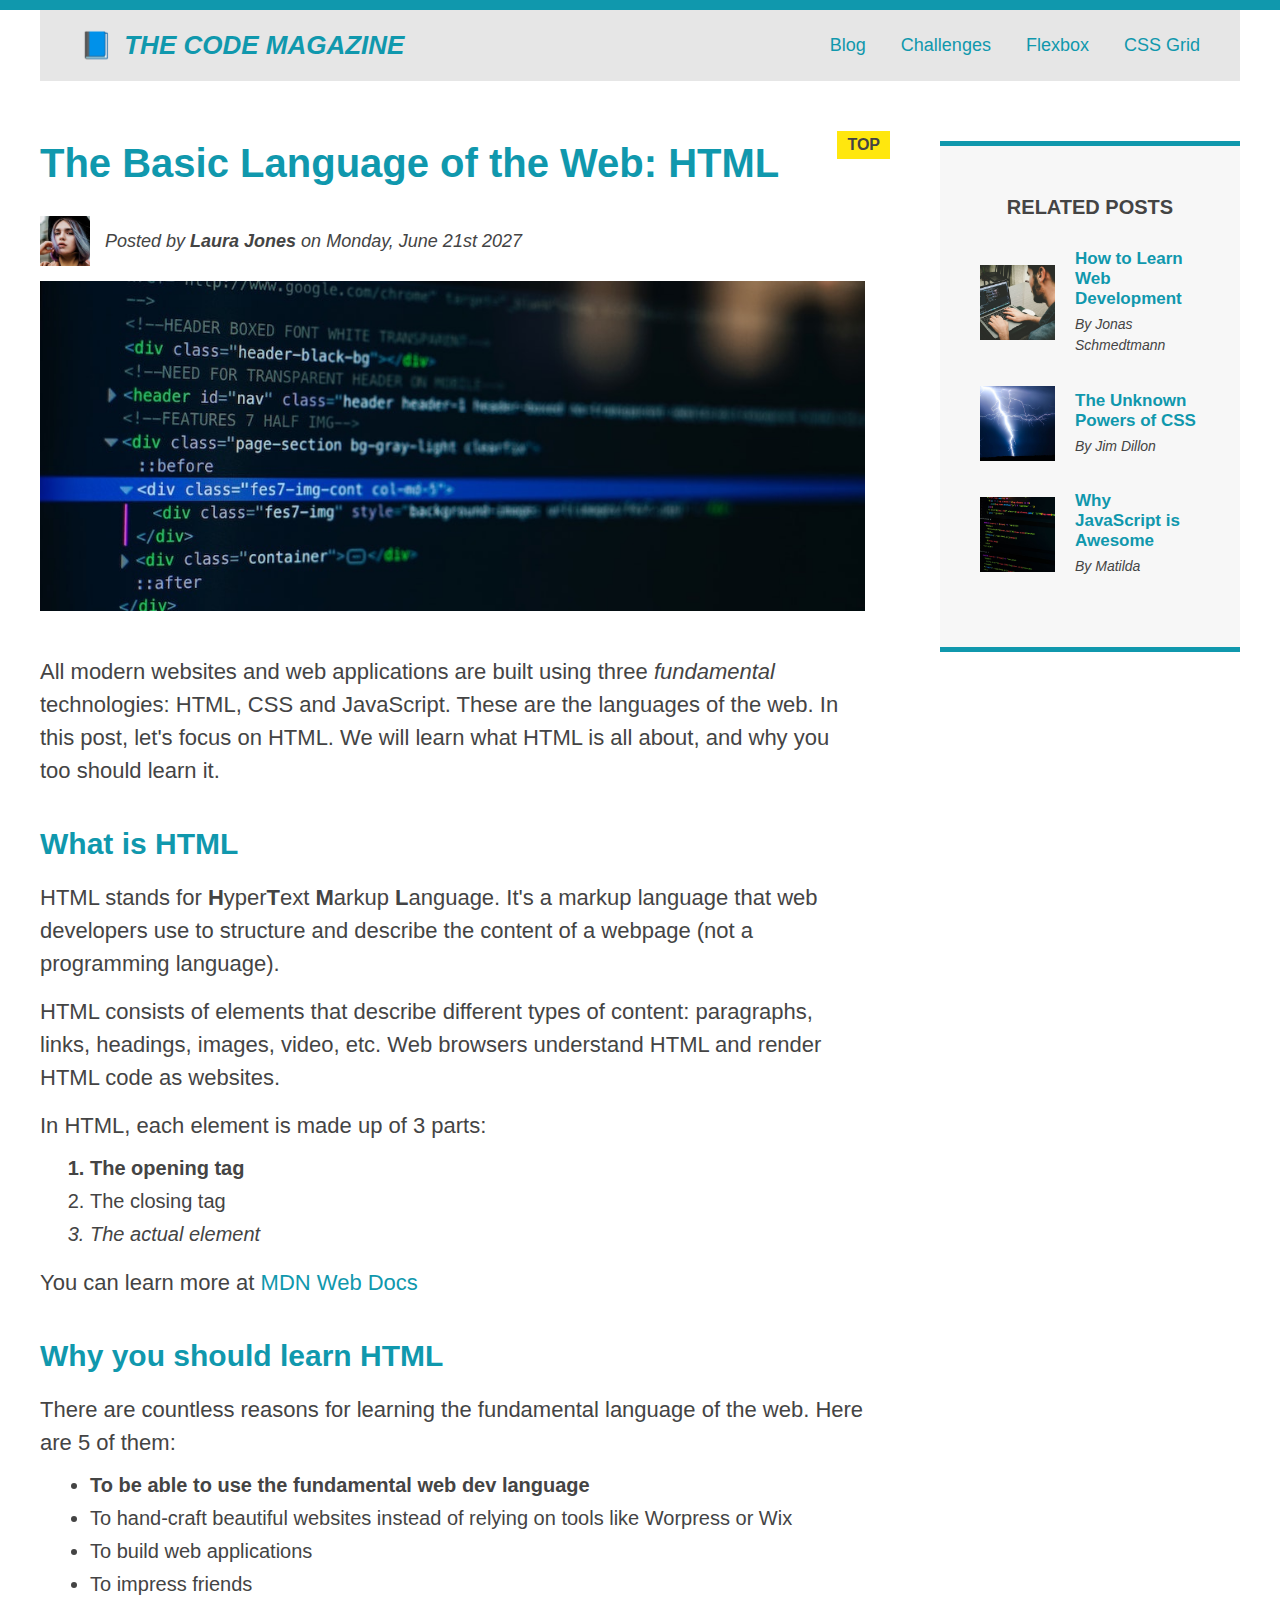
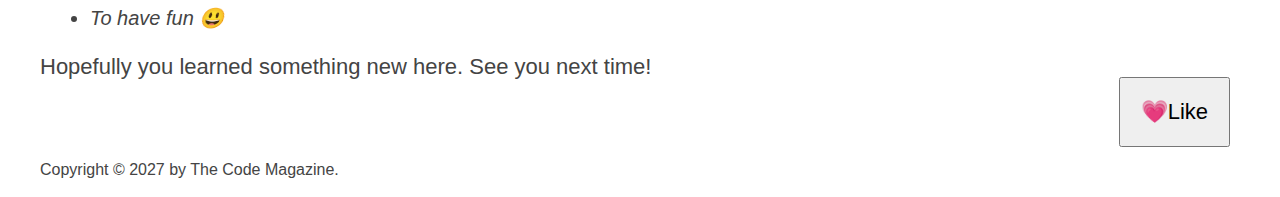
<file: index.html>
<!DOCTYPE html>
<html lang="en">
  <head>
    <meta charset="UTF-8" />
    <link href="style.css" rel="stylesheet" />
    <title>The Basic Language of the Web: HTML</title>
  </head>

  <body>
    <!--
    <h1>The Basic Language of the Web: HTML</h1>
    <h2>The Basic Language of the Web: HTML</h2>
    <h3>The Basic Language of the Web: HTML</h3>
    <h4>The Basic Language of the Web: HTML</h4>
    <h5>The Basic Language of the Web: HTML</h5>
    <h6>The Basic Language of the Web: HTML</h6>
    -->

    <div class="container">
      <header class="main-header">
        <h1>📘 The Code Magazine</h1>

        <nav>
          <a href="img/blog.html">Blog</a>
          <a href="#">Challenges</a>
          <a href="filler/flexbox.html">Flexbox</a>
          <a href="filler/css-grid.html">CSS Grid</a>
        </nav>
      </header>
      <!-- ONLY NECESSARY FOR FLEXBOX -->
      <!-- <div class="row"> -->
      <article>
        <header class="post-header">
          <h2>The Basic Language of the Web: HTML</h2>

          <div class="author-box">
            <img
              src="img/laura-jones.jpg"
              alt="Headshot of Laura Jones"
              width="50"
              height="50"
            />

            <p id="author" class="author">
              Posted by <strong>Laura Jones</strong> on Monday, June 21st 2027
            </p>
          </div>

          <img
            src="img/post-img.jpg"
            alt="HTML code on a screen"
            width="500"
            height="200"
            class="post-img"
          />
        </header>
        <p>
          All modern websites and web applications are built using three
          <em>fundamental</em>
          technologies: HTML, CSS and JavaScript. These are the languages of the
          web. In this post, let's focus on HTML. We will learn what HTML is all
          about, and why you too should learn it.
        </p>

        <h3>What is HTML</h3>
        <p>
          HTML stands for <strong>H</strong>yper<strong>T</strong>ext
          <strong>M</strong>arkup <strong>L</strong>anguage. It's a markup
          language that web developers use to structure and describe the content
          of a webpage (not a programming language).
        </p>
        <p>
          HTML consists of elements that describe different types of content:
          paragraphs, links, headings, images, video, etc. Web browsers
          understand HTML and render HTML code as websites.
        </p>
        <p>In HTML, each element is made up of 3 parts:</p>
        <ol>
          <li class="first-li">The opening tag</li>
          <li>The closing tag</li>
          <li>The actual element</li>
        </ol>
        <p>
          You can learn more at
          <a href="https://developer.mozilla.org/en-US/" target="_blank"
            >MDN Web Docs</a
          >
        </p>

        <h3>Why you should learn HTML</h3>
        <p>
          There are countless reasons for learning the fundamental language of
          the web. Here are 5 of them:
        </p>

        <ul>
          <li class="first-li">
            To be able to use the fundamental web dev language
          </li>
          <li>
            To hand-craft beautiful websites instead of relying on tools like
            Worpress or Wix
          </li>
          <li>To build web applications</li>
          <li>To impress friends</li>
          <li>To have fun 😃</li>
        </ul>
        <p>Hopefully you learned something new here. See you next time!</p>
      </article>

      <aside>
        <h4>Related posts</h4>
        <ul class="related">
          <li class="related-post">
            <img
              src="img/related-1.jpg"
              alt="Programmer Guy"
              width="75"
              height="75"
            />
            <div>
              <a href="#" class="related-link">How to Learn Web Development</a>
              <p class="related-author">By Jonas Schmedtmann</p>
            </div>
          </li>
          <li class="related-post">
            <img
              src="img/related-2.jpg"
              alt="Lightning Strike"
              width="75"
              height="75"
            />
            <div>
              <a href="#" class="related-link">The Unknown Powers of CSS</a>
              <p class="related-author">By Jim Dillon</p>
            </div>
          </li>
          <li class="related-post">
            <img
              src="img/related-3.jpg"
              alt="Code in the screen"
              width="75"
              height="75"
            />
            <div>
              <a href="#" class="related-link">Why JavaScript is Awesome</a>
              <p class="related-author">By Matilda</p>
            </div>
          </li>
        </ul>
      </aside>
      <!-- </div> -->

      <footer>
        <p id="copyright" class="copyright text">
          Copyright &copy; 2027 by The Code Magazine.
        </p>
      </footer>
    </div>

    <button>💗Like</button>
  </body>
</html>
</file>
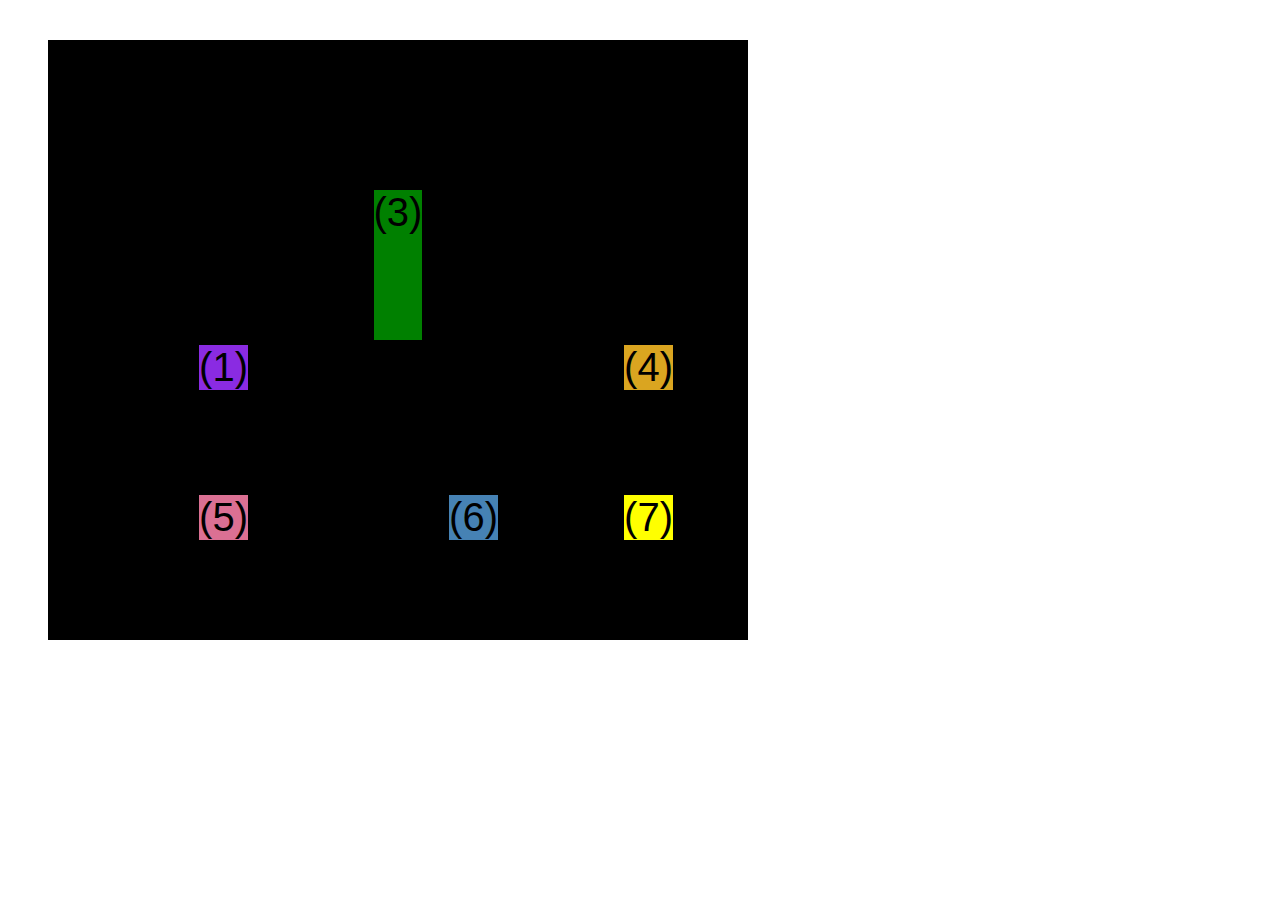
<file: css-grid.html>
<!DOCTYPE html>
<html lang="en">
  <head>
    <meta charset="UTF-8" />
    <meta http-equiv="X-UA-Compatible" content="IE=edge" />
    <meta name="viewport" content="width=device-width, initial-scale=1.0" />
    <title>CSS Grid</title>
    <style>
      .el--1 {
        background-color: blueviolet;
      }
      .el--2 {
        background-color: orangered;
      }
      .el--3 {
        background-color: green;
        height: 150px;
      }
      .el--4 {
        background-color: goldenrod;
      }
      .el--5 {
        background-color: palevioletred;
      }
      .el--6 {
        background-color: steelblue;
      }
      .el--7 {
        background-color: yellow;
      }
      .el--8 {
        background-color: crimson;
      }

      .container--1 {
        /* STARTER */
        font-family: sans-serif;
        background-color: #ddd;
        font-size: 30px;
        margin: 40px;

        /* CSS GRID */
        display: grid;
        /* grid-template-columns: 200px 200px 1fr 1fr; */
        /* grid-template-rows: 300px 200px; */
        /* grid-template-columns: 1fr 1fr 1fr auto; */
        grid-template-columns: repeat(4, 1fr);
        grid-template-rows: 1fr 1fr;
        /* height: 500px; */

        /* gap: 30px; */
        column-gap: 20px;
        row-gap: 40px;
        /* TEMP */
        display: none;
      }

      .el--8 {
        grid-column: 2 / 3;
        /* grid-row: 1 / span 2; */
        grid-row: 1 / 2;
      }

      .el--2 {
        /* grid-column: 1 /4; */
        /* grid-column: 1 / span 4; */
        grid-column: 1 / -1;
        grid-row: 2;
      }

      .el--6 {
        /* grid-row: 3 / 5; */
      }

      .container--2 {
        /* STARTER */
        font-family: sans-serif;
        background-color: black;
        font-size: 40px;
        margin: 40px;

        width: 700px;
        height: 600px;

        /* CSS GRID */
        display: grid;
        grid-template-columns: 125px 200px 125px;
        grid-template-rows: 250px 100px;
        gap: 50px;

        /* Aligning tracks inside container: distribute empty space */
        justify-content: center;
        /* justify-content: space-between; */
        align-content: center;
        /* Aligning items INSIDE cells: moving items around inside cells */
        align-items: end;
        justify-items: end;
      }

      .el--3 {
        align-self: center;
        justify-self: center;
      }
    </style>
  </head>
  <body>
    <div class="container--1">
      <div class="el el--1">(1) HTML</div>
      <div class="el el--2">(2) and</div>
      <div class="el el--3">(3) CSS</div>
      <div class="el el--4">(4) are</div>
      <div class="el el--5">(5) amazing</div>
      <div class="el el--6">(6) languages</div>
      <!-- <div class="el el--7">(7) to</div> -->
      <div class="el el--8">(8) learn</div>
    </div>

    <div class="container--2">
      <div class="el el--1">(1)</div>
      <div class="el el--3">(3)</div>
      <div class="el el--4">(4)</div>
      <div class="el el--5">(5)</div>
      <div class="el el--6">(6)</div>
      <div class="el el--7">(7)</div>
    </div>
  </body>
</html>
</file>
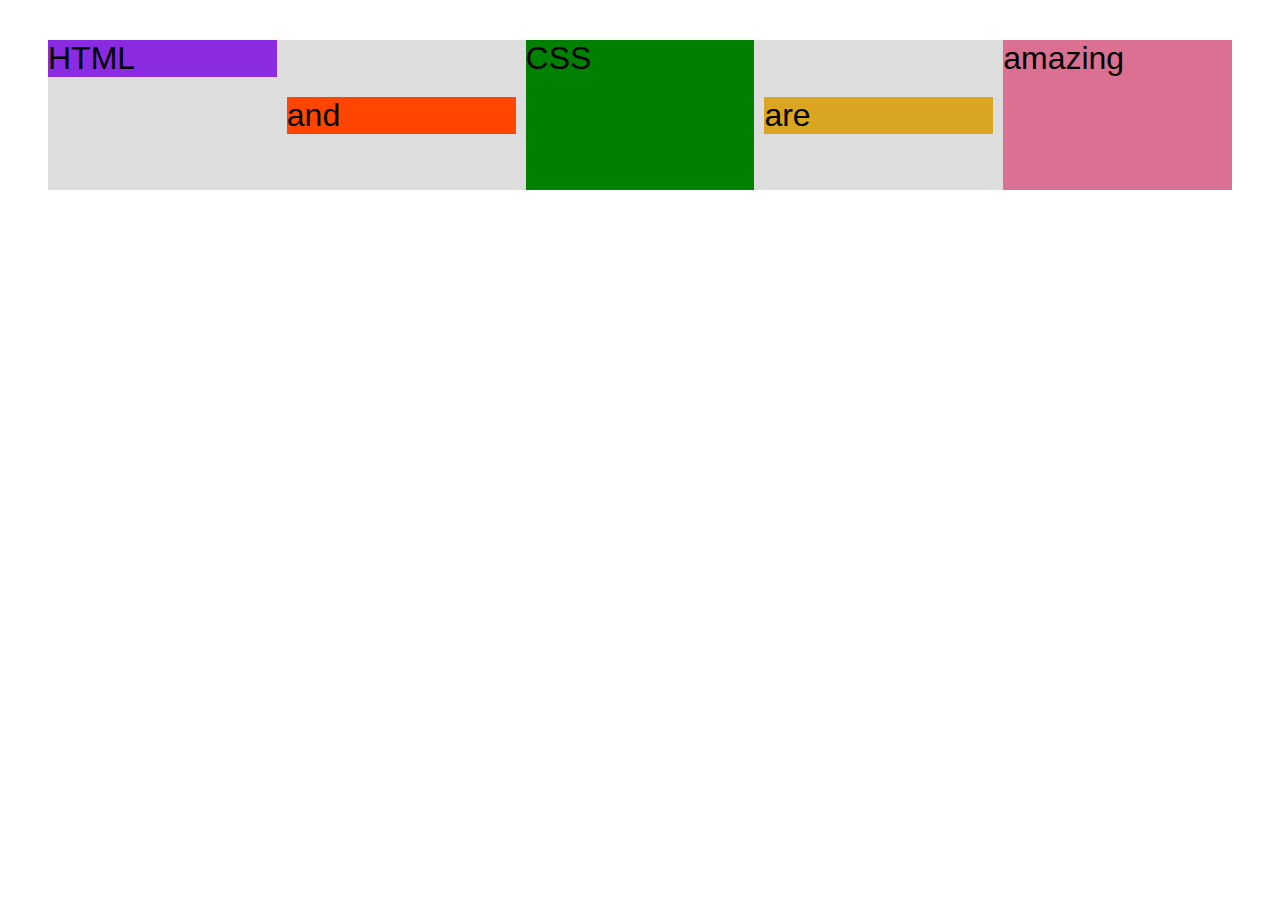
<file: flexbox.html>
<!DOCTYPE html>
<html lang="en">
  <head>
    <meta charset="UTF-8" />
    <meta http-equiv="X-UA-Compatible" content="IE=edge" />
    <meta name="viewport" content="width=device-width, initial-scale=1.0" />
    <title>Flexbox</title>
    <style>
      .el--1 {
        background-color: blueviolet;
      }
      .el--2 {
        background-color: orangered;
      }
      .el--3 {
        background-color: green;
        height: 150px;
      }
      .el--4 {
        background-color: goldenrod;
      }
      .el--5 {
        background-color: palevioletred;
      }
      .el--6 {
        background-color: steelblue;
      }
      .el--7 {
        background-color: yellow;
      }
      .el--8 {
        background-color: crimson;
      }

      .container {
        /* STARTER */
        font-family: sans-serif;
        background-color: #ddd;
        font-size: 32px;
        margin: 40px;

        /* FLEXBOX */
        display: flex;
        align-items: center;
        justify-content: flex-start;
        gap: 10px;
      }

      .el {
        /*
        DEFAULTS:
         flex-grow: 0;
        flex-shrink: 1;
        flex-basis: auto;
         */

        /* flex-basis: 200px;
        flex-shrink: 0; */

        /* flex: 0 0 200px; */

        /* flex-grow: 1; */
        /* flex: 1; */
        flex: 1;
      }

      .el--1 {
        align-self: flex-start;
        /* flex-grow: 2; */
      }
      .el--5 {
        align-self: stretch;
        order: 1;
        text-tra
      }

      .el--6 {
        order: -1;
      }
    </style>
  </head>
  <body>
    <div class="container">
      <div class="el el--1">HTML</div>
      <div class="el el--2">and</div>
      <div class="el el--3">CSS</div>
      <div class="el el--4">are</div>
      <div class="el el--5">amazing</div>
      <!-- <div class="el el--6">languages</div> -->
      <!-- <div class="el el--7">to</div>
      <div class="el el--8">learn</div> -->
    </div>
  </body>
</html>
</file>
<file: style.css>
* {
  /* border-top: 10px solid #1098ad; */
  margin: 0;
  padding: 0;
  box-sizing: border-box;
}

/* PAGE SECTIONS */
body {
  font-family: sans-serif;
  color: #444;

  border-top: 10px solid #1098ad;
  position: relative;
}

.container {
  width: 1200px;
  /* margin-left: auto;
  margin-right: auto; */
  margin: 0 auto;
}

.main-header {
  background-color: #e6e6e6;
  /* padding: 20px;
  padding-left: 40px;
  padding-right: 40px; */
  padding: 20px 40px;
  /* margin-bottom: 60px; */
  /* height: 80px; */
}

nav {
  font-size: 18px;
}

article {
  /* margin-bottom: 60px; */
}

.post-header {
  margin-bottom: 40px;
}
aside {
  background-color: #f7f7f7;
  border-top: 5px solid #1098ad;
  border-bottom: 5px solid #1098ad;
  /* padding-top: 50px;
  padding-bottom: 50px; */
  padding: 50px 40px;
  /* width: 500px; */
}

/* SMALLER ELEMENTS */
h1,
h2,
h3 {
  color: #1098ad;
}

h1 {
  font-size: 26px;
  text-transform: uppercase;
  font-style: italic;
}

h2 {
  font-size: 40px;
  margin-bottom: 30px;
}

h3 {
  font-size: 30px;
  margin-bottom: 20px;
  margin-top: 40px;
}

h4 {
  font-size: 20px;
  text-transform: uppercase;
  text-align: center;
  margin-bottom: 30px;
}

p {
  font-size: 22px;
  line-height: 1.5;
  margin-bottom: 15px;
}

ul,
ol {
  margin-left: 50px;
  margin-bottom: 20px;
}

li {
  font-size: 20px;
  margin-bottom: 10px;
  /* display: inline; */
}

li:last-child {
  margin-bottom: 0;
}

/* footer p {
  font-size: 16px;
} */

/* article header p {
  font-style: italic;
} */

#author {
  font-style: italic;
  font-size: 18px;
}

#copyright {
  font-size: 16px;
}
.related-author {
  font-size: 18px;
  font-weight: bold;
}

.related {
  list-style: none;
  margin-left: 0;
}

/* body {
   background-color: gray;
} */
/* .first-li {
  font-weight: bold;
} */

li:first-child {
  font-weight: bold;
}
li:last-child {
  font-style: italic;
}
/* li:nth-child(even) {
  color: red;
} */
/* Misconception: this won't work! */
article p:first-child {
  color: red;
}

/* Styling Links */
a:link {
  color: #1098ad;
  text-decoration: none;
}
a:visited {
  /* color: #777; */
  color: #1098ad;
}
a:hover {
  color: orangered;
  font-weight: bold;
  text-decoration: underline orangered;
}
a:active {
  background-color: black;
  font-style: italic;
}
/* LVHA>link>visited>hover>active */

.post-img {
  width: 100%;
  height: auto;
}

nav a:link {
  /* background-color: orangered;
  margin: 20px;
  padding: 20px;

  display: block; */
  margin-right: 30px;
  display: inline-block;
}

nav a:link:last-child {
  margin-right: 0;
}

h1::first-letter {
  font-style: normal;
  margin-right: 5px;
}

h2 {
  /* background-color: orange; */
  position: relative;
}

h2::after {
  content: "TOP";
  background-color: #ffe70e;
  color: #444;
  font-size: 16px;
  font-weight: bold;
  display: inline-block;
  padding: 5px 10px;
  position: absolute;
  top: -10px;
  right: -25px;
}

/* h3 + p::first-line {
  color: red;
} */

/* Resolving conflicts */
/* #copyright {
  color: red;
}
.copyright {
  color: blue;
}
.text {
  color: yellow;
}
footer p {
  color: green !important;
} */

/* nav a:link,
nav p {
  font-size: 18px;
} */

button {
  font-size: 22px;
  padding: 20px;
  cursor: pointer;

  position: absolute;
  /* top: 50px;
  left: 50px; */
  bottom: 50px;
  right: 50px;
}

/* FLEXBOX */
.main-header {
  display: flex;
  align-items: center;
  justify-content: space-between;
}

.author-box {
  display: flex;
  align-items: center;
  margin-bottom: 15px;
}

.author {
  margin-bottom: 0;
  margin-left: 15px;
}

.related-post {
  display: flex;
  align-items: center;
  gap: 20px;
  margin-bottom: 30px;
}

.related-link:link {
  font-size: 17px;
  font-weight: bold;
  font-style: normal;
  margin-bottom: 5px;
  display: block;
}

.related-author {
  margin-bottom: 0;
  font-size: 14px;
  font-weight: normal;
  font-style: italic;
}
/* FLEXBOX LAYOUT */
/* .row {
  display: flex;
  align-items: flex-start;
  gap: 75px;
  margin-bottom: 60px;
}

article {
  flex: 1;
  margin-bottom: 0;
}

aside {
  
  DEFAULTS:
  flex-grow: 0;
  flex-shrink: 1;
  flex-basis: auto;
  
  flex: 0 0 300px;
} */

/* CSS GRID LAYOUT */
.container {
  display: grid;
  grid-template-columns: 1fr 300px;
  column-gap: 75px;
  row-gap: 60px;
  align-items: start;
}

.main-header {
  grid-column: 1 / -1;
}

article {
}
aside {
}

footer {
  grid-column: 1 / -1;
}
</file>
